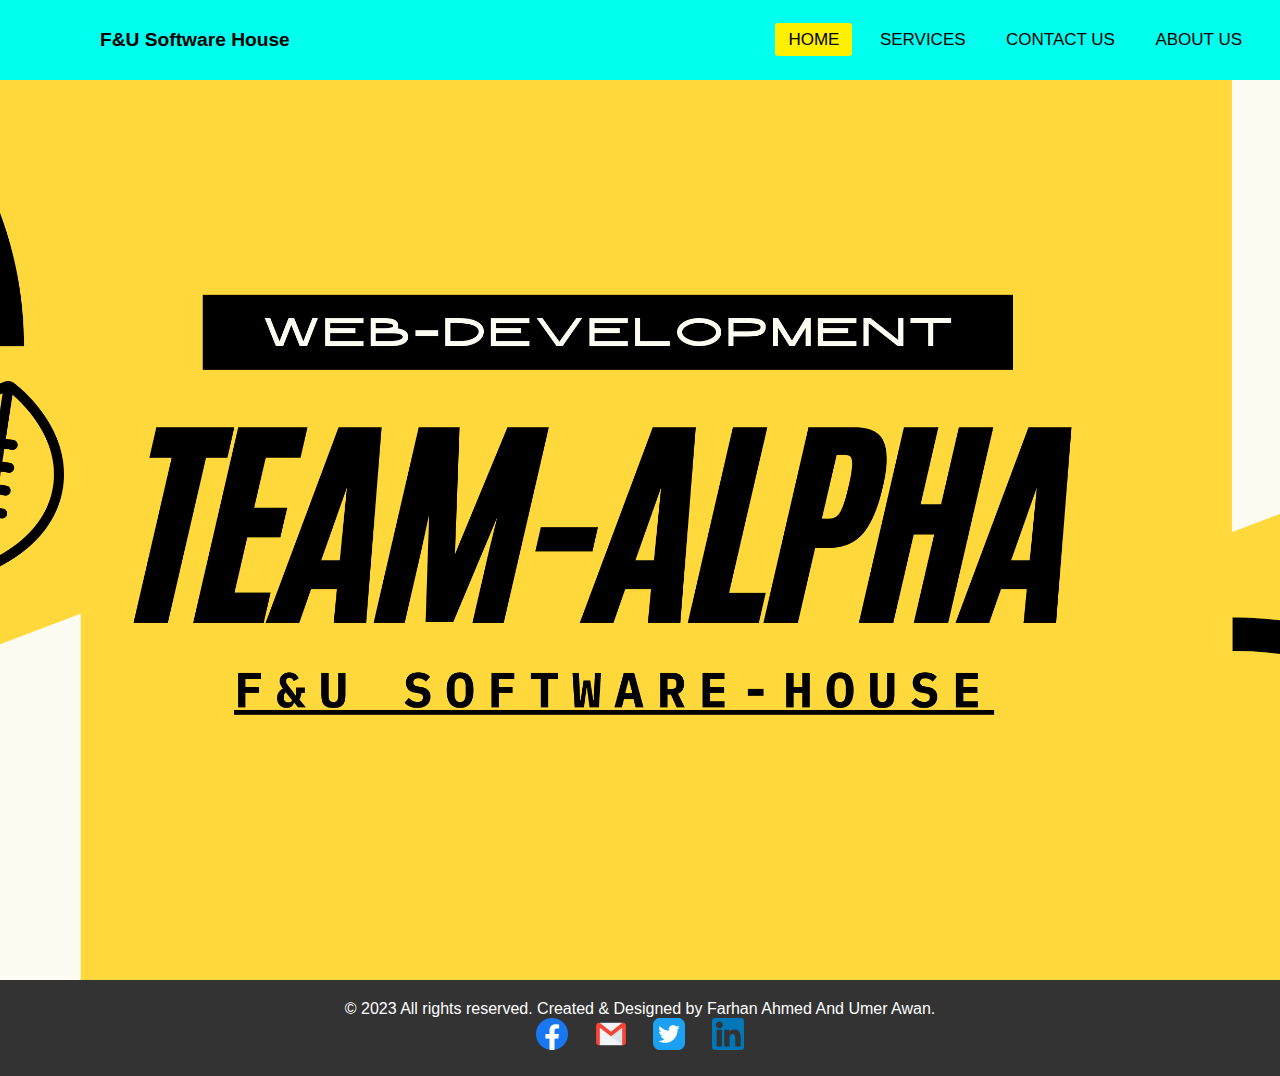
<file: Learning/index.html>
<!DOCTYPE html>
<html lang="en">
<head>
    <meta charset="UTF-8">
    <meta name="viewport" content="width=device-width, initial-scale=1.0">
    <title>Sultan Abdul Hamid</title>
    <link rel="stylesheet" href="style.css">
    </head>
<body>
  <nav id="box">
    <label class="logo" style="font-size: larger;"> F&U Software House</label>
    <ul>        
        <li><a href="#" class="active">Home</a></li>
        <li><a href="Scroll bar.html" target="_blank" >Services</a></li>
        <li><a href="u and f made.html" target="_blank" >Contact us</a></li>
        <li><a href="about pg.html" target="_blank" >About us</a></li>
    </ul>
   </nav>
   <section></section>
   <div class="container"> </div>
   <div class="footer">
    <p>© 2023 All rights reserved. Created & Designed by Farhan Ahmed And Umer Awan.</p>
    <a href="https://www.facebook.com/" target="_blank">
        <img src="facebook-icon.png" alt="Facebook" width="32" height="32">
    </a>
    <a href="mailto:your@email.com" target="_blank">
        <img src="gmail-icon.png" alt="Email" width="32" height="32">
    </a>
    <a href="https://twitter.com/" target="_blank">
        <img src="twitte-icon.webp" alt="Twitter" width="32" height="32">
    </a>
    <a href="https://www.linkedin.com/" target="_blank">
        <img src="linkedin-icon.png" alt="LinkedIn" width="32" height="32">
    </a>      
</div>
</body>





</html>
</file>
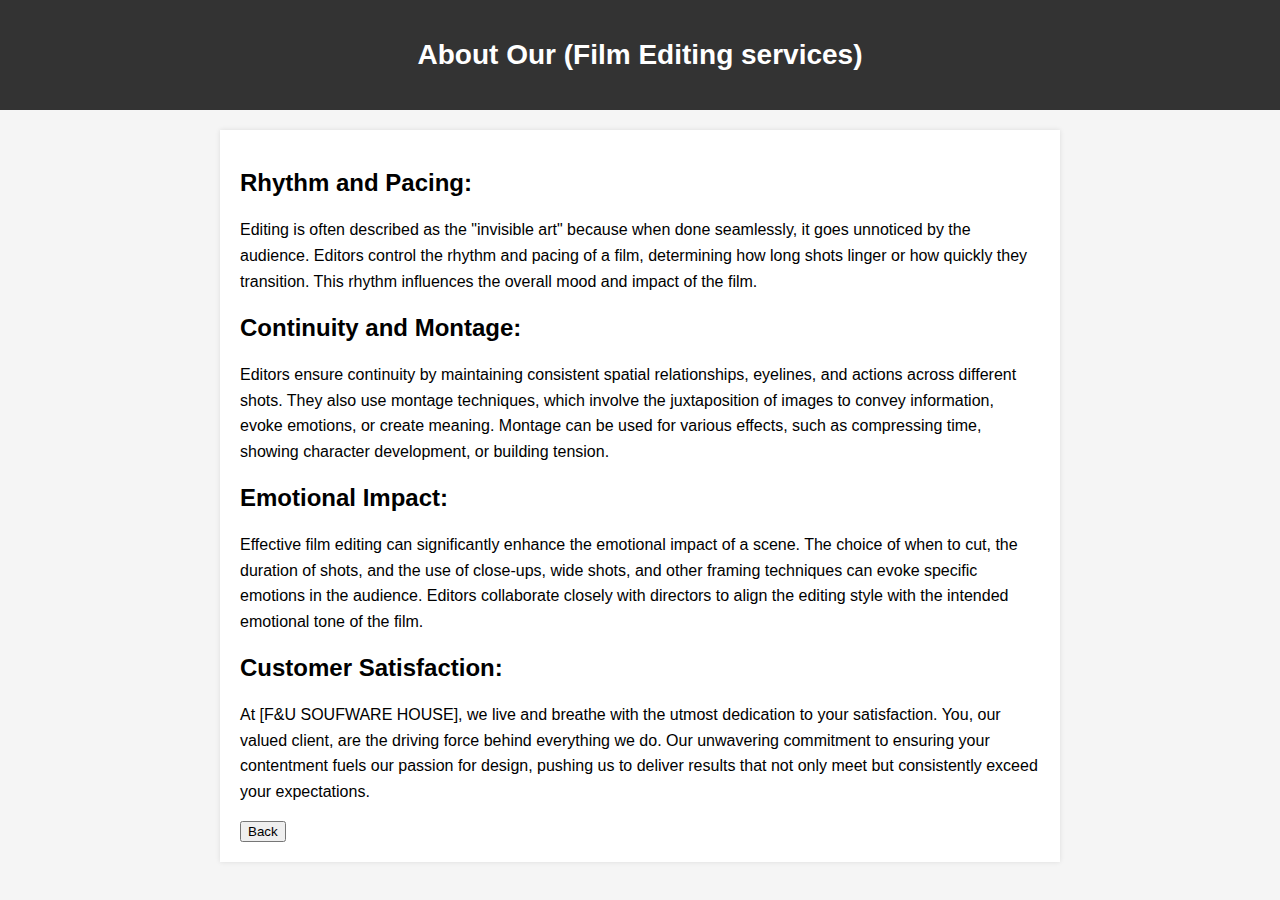
<file: Learning/about film editing.html>
<!DOCTYPE html>
<html lang="en">
<head>
    <meta charset="UTF-8">
    <meta name="viewport" content="width=device-width, initial-scale=1.0">
    <title>About Our  (Film Editing services)</title>
    <style>
        body {
            font-family: Arial, sans-serif;
            background-color: #f5f5f5;
            margin: 0;
            padding: 0;
        }
        header {
            background-color: #333;
            color: #fff;
            text-align: center;
            padding: 20px 0;
        }
        .container {
            max-width: 800px;
            margin: 20px auto;
            padding: 20px;
            background-color: #fff;
            box-shadow: 0 0 5px rgba(0, 0, 0, 0.1);
        }
        h1 {
            font-size: 28px;
        }
        p {
            font-size: 16px;
            line-height: 1.6;
        }
    </style>
</head>
<body>
    <header>
        <h1>About Our (Film Editing services)</h1>
    </header>
    <div class="container">
        <h2>Rhythm and Pacing:</h2>
        <p>Editing is often described as the "invisible art" because when done seamlessly, it goes unnoticed by the audience. Editors control the rhythm and pacing of a film, determining how long shots linger or how quickly they transition. This rhythm influences the overall mood and impact of the film.</p>
        <h2>Continuity and Montage:</h2>
        <p>Editors ensure continuity by maintaining consistent spatial relationships, eyelines, and actions across different shots. They also use montage techniques, which involve the juxtaposition of images to convey information, evoke emotions, or create meaning. Montage can be used for various effects, such as compressing time, showing character development, or building tension.</p>
        <h2>Emotional Impact:</h2>
        <p>Effective film editing can significantly enhance the emotional impact of a scene. The choice of when to cut, the duration of shots, and the use of close-ups, wide shots, and other framing techniques can evoke specific emotions in the audience. Editors collaborate closely with directors to align the editing style with the intended emotional tone of the film.</p>
        <h2>Customer Satisfaction:</h2>
        <p>At [F&U SOUFWARE HOUSE], we live and breathe with the utmost dedication to your satisfaction. You, our valued client, are the driving force behind everything we do. Our unwavering commitment to ensuring your contentment fuels our passion for design, pushing us to deliver results that not only meet but consistently exceed your expectations.</p>
     <a href="Scroll bar.html"><button>Back</button></a>
    </div>
</body>
</html>
</file>
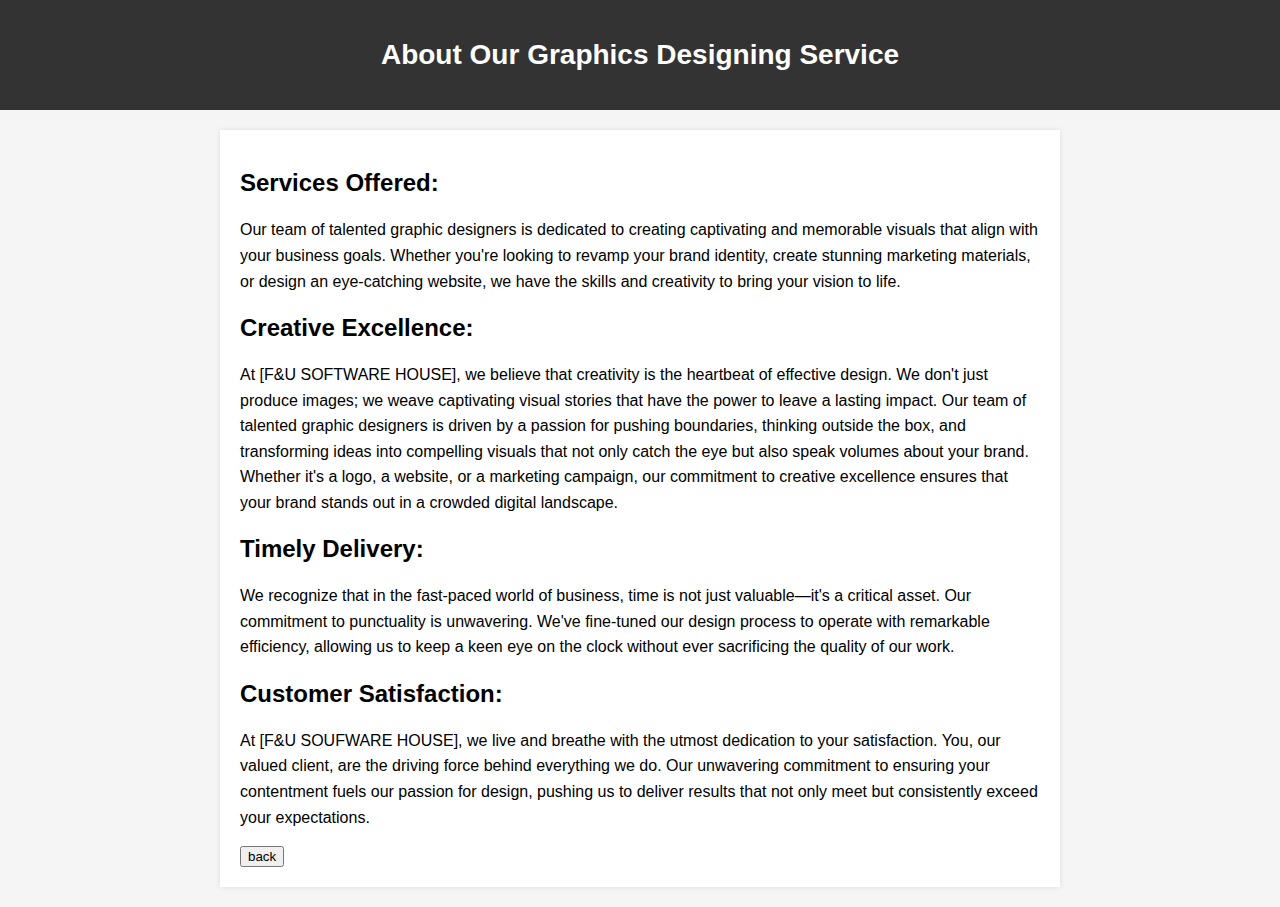
<file: Learning/about graphics.html>
<!DOCTYPE html>
<html lang="en">
<head>
    <meta charset="UTF-8">
    <meta name="viewport" content="width=device-width, initial-scale=1.0">
    <title>About Our Graphics Designing Service</title>
    <style>
        body {
            font-family: Arial, sans-serif;
            background-color: #f5f5f5;
            margin: 0;
            padding: 0;
        }
        header {
            background-color: #333;
            color: #fff;
            text-align: center;
            padding: 20px 0;
        }
        .container {
            max-width: 800px;
            margin: 20px auto;
            padding: 20px;
            background-color: #fff;
            box-shadow: 0 0 5px rgba(0, 0, 0, 0.1);
        }
        h1 {
            font-size: 28px;
        }
        p {
            font-size: 16px;
            line-height: 1.6;
        }
    </style>
</head>
<body>
    <header>
        <h1>About Our Graphics Designing Service</h1>
    </header>
    <div class="container">
        <h2>Services Offered:</h2>
        <p>Our team of talented graphic designers is dedicated to creating captivating and memorable visuals that align with your business goals. Whether you're looking to revamp your brand identity, create stunning marketing materials, or design an eye-catching website, we have the skills and creativity to bring your vision to life.</p>
        <h2>Creative Excellence:</h2>
        <p>At [F&U SOFTWARE HOUSE], we believe that creativity is the heartbeat of effective design. We don't just produce images; we weave captivating visual stories that have the power to leave a lasting impact. Our team of talented graphic designers is driven by a passion for pushing boundaries, thinking outside the box, and transforming ideas into compelling visuals that not only catch the eye but also speak volumes about your brand. Whether it's a logo, a website, or a marketing campaign, our commitment to creative excellence ensures that your brand stands out in a crowded digital landscape.</p>
        <h2>Timely Delivery:</h2>
        <p>We recognize that in the fast-paced world of business, time is not just valuable—it's a critical asset. Our commitment to punctuality is unwavering. We've fine-tuned our design process to operate with remarkable efficiency, allowing us to keep a keen eye on the clock without ever sacrificing the quality of our work.</p>
        <h2>Customer Satisfaction:</h2>
        <p>At [F&U SOUFWARE HOUSE], we live and breathe with the utmost dedication to your satisfaction. You, our valued client, are the driving force behind everything we do. Our unwavering commitment to ensuring your contentment fuels our passion for design, pushing us to deliver results that not only meet but consistently exceed your expectations.</p>
      <a href="Scroll bar.html"> <button>back</button></a>
    </div>
</body>
</html>
</file>
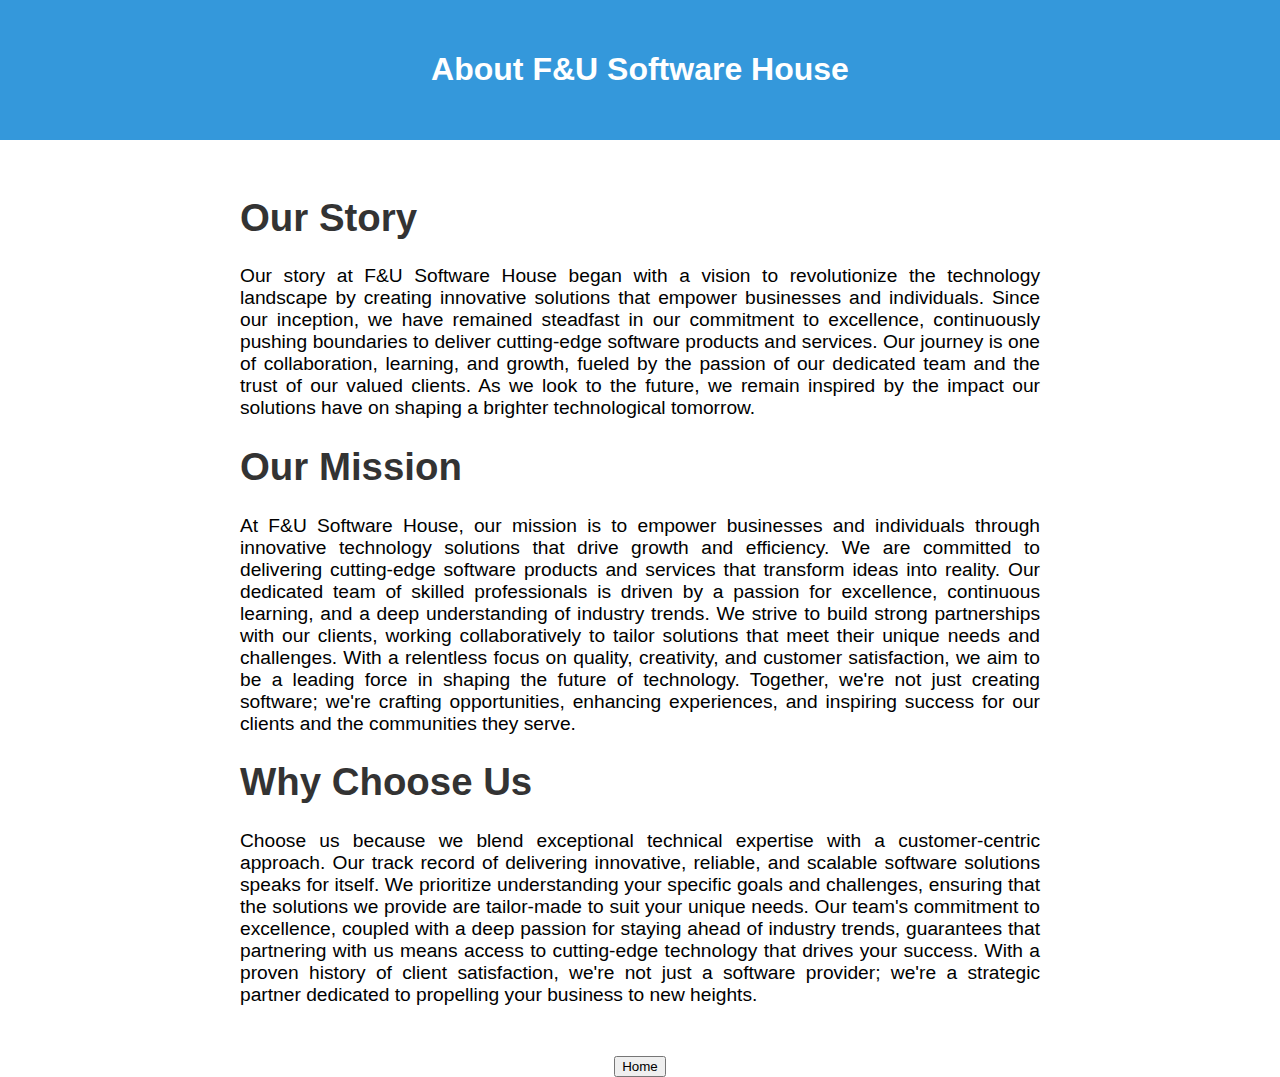
<file: Learning/about pg.html>
<!DOCTYPE html>
<html lang="en">
<head>
    <meta charset="UTF-8">
    <meta name="viewport" content="width=device-width, initial-scale=1.0">
    <title>About F&U Software House</title>
    <style>
        body {
            font-family: Arial, sans-serif;
            margin: 0;
            padding: 0;
        }

        .header {
            background-color: #3498db;
            color: #fff;
            text-align: center;
            padding: 30px;
        }

        .content {
            max-width: 800px;
            margin: 0 auto;
            padding: 30px;
            text-align: justify;
        }

        .content h1 {
            color: #333;
        }

        .content p {
            margin-bottom: 20px;
        }

      
    </style>
</head>
<body>
    <div class="header">
        <h1>About F&U Software House</h1>
    </div> <big>
    <div class="content">
        <h1>Our Story</h1>
        <p>Our story at F&U Software House began with a vision to revolutionize the technology landscape by creating innovative solutions that empower businesses and individuals. Since our inception, we have remained steadfast in our commitment to excellence, continuously pushing boundaries to deliver cutting-edge software products and services. Our journey is one of collaboration, learning, and growth, fueled by the passion of our dedicated team and the trust of our valued clients. As we look to the future, we remain inspired by the impact our solutions have on shaping a brighter technological tomorrow.</p>
        
        <h1>Our Mission</h1>
        <p>At F&U Software House, our mission is to empower businesses and individuals through innovative technology solutions that drive growth and efficiency. We are committed to delivering cutting-edge software products and services that transform ideas into reality. Our dedicated team of skilled professionals is driven by a passion for excellence, continuous learning, and a deep understanding of industry trends. We strive to build strong partnerships with our clients, working collaboratively to tailor solutions that meet their unique needs and challenges. With a relentless focus on quality, creativity, and customer satisfaction, we aim to be a leading force in shaping the future of technology. Together, we're not just creating software; we're crafting opportunities, enhancing experiences, and inspiring success for our clients and the communities they serve.</p>
        
        <h1>Why Choose Us</h1>
        <p>Choose us because we blend exceptional technical expertise with a customer-centric approach. Our track record of delivering innovative, reliable, and scalable software solutions speaks for itself. We prioritize understanding your specific goals and challenges, ensuring that the solutions we provide are tailor-made to suit your unique needs. Our team's commitment to excellence, coupled with a deep passion for staying ahead of industry trends, guarantees that partnering with us means access to cutting-edge technology that drives your success. With a proven history of client satisfaction, we're not just a software provider; we're a strategic partner dedicated to propelling your business to new heights.</p>
    </div>  </big>
    <div>
        <center><a href="index.html"><button>Home</button></a></center> 
    </div>
</body>
</html>
</file>
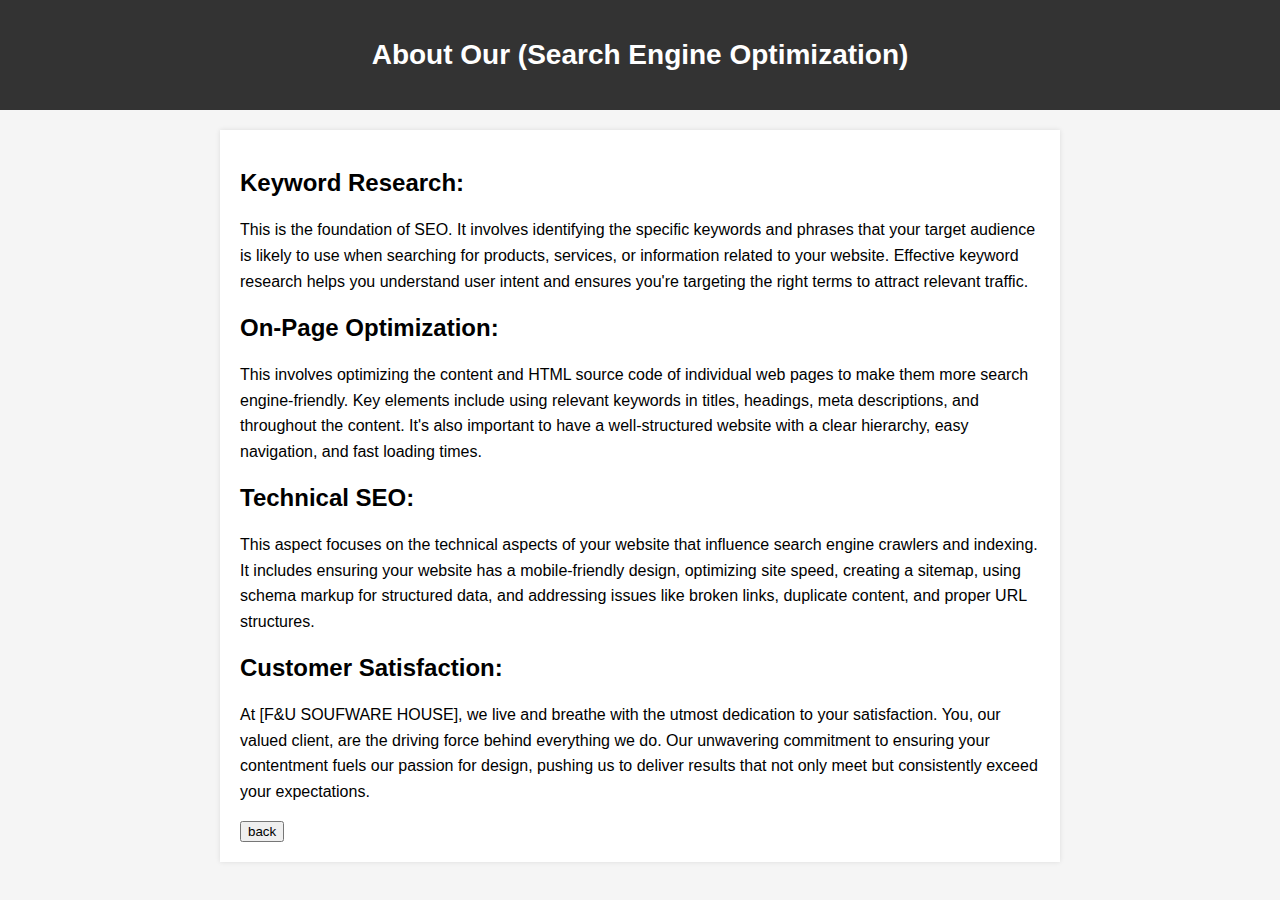
<file: Learning/about seo.html>
<!DOCTYPE html>
<html lang="en">
<head>
    <meta charset="UTF-8">
    <meta name="viewport" content="width=device-width, initial-scale=1.0">
    <title>About Our  (Search Engine Optimization)</title>
    <style>
        body {
            font-family: Arial, sans-serif;
            background-color: #f5f5f5;
            margin: 0;
            padding: 0;
        }
        header {
            background-color: #333;
            color: #fff;
            text-align: center;
            padding: 20px 0;
        }
        .container {
            max-width: 800px;
            margin: 20px auto;
            padding: 20px;
            background-color: #fff;
            box-shadow: 0 0 5px rgba(0, 0, 0, 0.1);
        }
        h1 {
            font-size: 28px;
        }
        p {
            font-size: 16px;
            line-height: 1.6;
        }
    </style>
</head>
<body>
    <header>
        <h1>About Our  (Search Engine Optimization)</h1>
    </header>
    <div class="container">
        <h2>Keyword Research:</h2>
        <p>This is the foundation of SEO. It involves identifying the specific keywords and phrases that your target audience is likely to use when searching for products, services, or information related to your website. Effective keyword research helps you understand user intent and ensures you're targeting the right terms to attract relevant traffic.</p>
        <h2>On-Page Optimization:</h2>
        <p>This involves optimizing the content and HTML source code of individual web pages to make them more search engine-friendly. Key elements include using relevant keywords in titles, headings, meta descriptions, and throughout the content. It's also important to have a well-structured website with a clear hierarchy, easy navigation, and fast loading times.        </p>
        <h2>Technical SEO:</h2>
        <p>This aspect focuses on the technical aspects of your website that influence search engine crawlers and indexing. It includes ensuring your website has a mobile-friendly design, optimizing site speed, creating a sitemap, using schema markup for structured data, and addressing issues like broken links, duplicate content, and proper URL structures.</p>
        <h2>Customer Satisfaction:</h2>
        <p>At [F&U SOUFWARE HOUSE], we live and breathe with the utmost dedication to your satisfaction. You, our valued client, are the driving force behind everything we do. Our unwavering commitment to ensuring your contentment fuels our passion for design, pushing us to deliver results that not only meet but consistently exceed your expectations.</p>
        <a href="Scroll bar.html"> <button>back</button></a>
    </div>
</body>
</html>
</file>
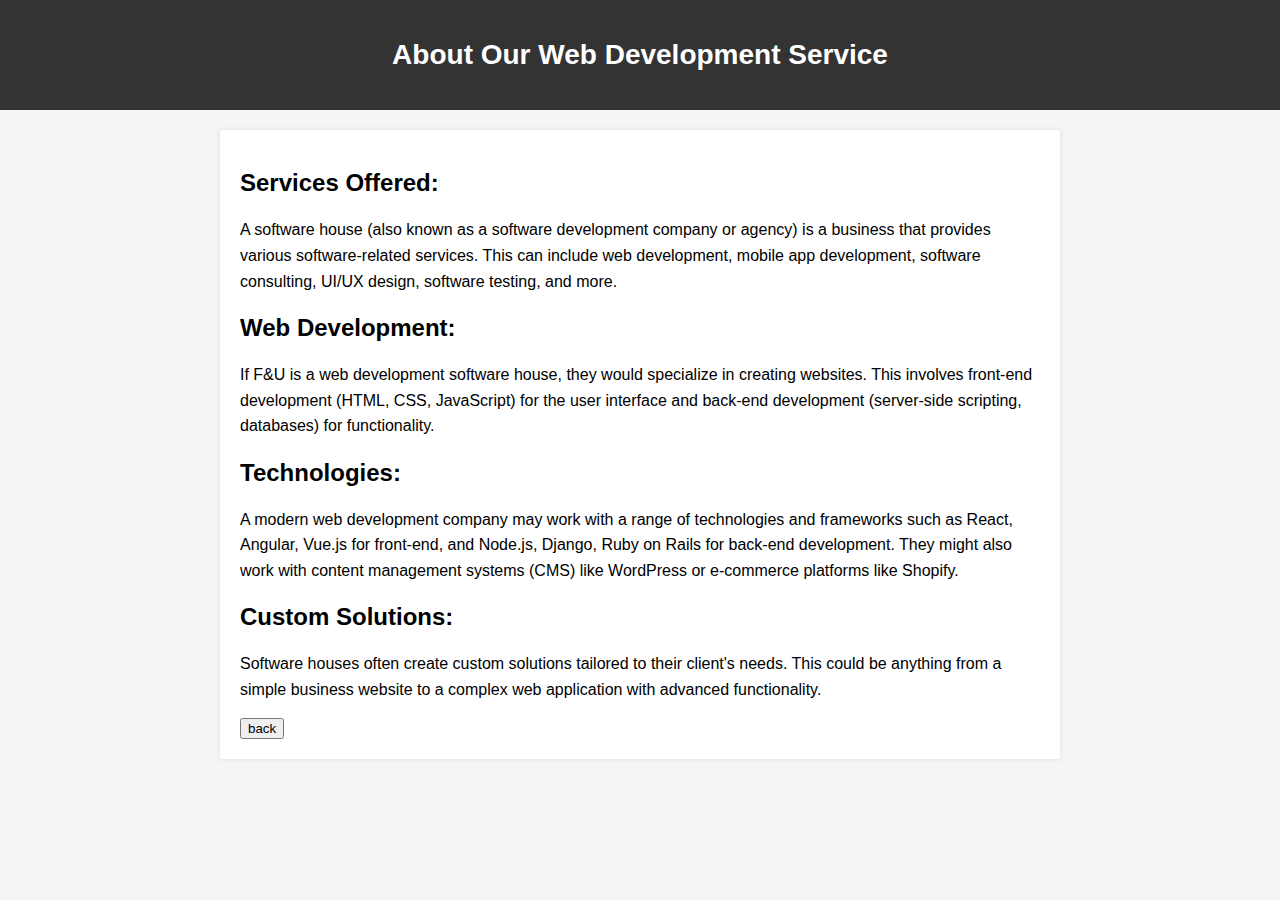
<file: Learning/about web.html>
<!DOCTYPE html>
<html lang="en">
<head>
    <meta charset="UTF-8">
    <meta name="viewport" content="width=device-width, initial-scale=1.0">
    <title>About Our Web Development Service</title>
    <style>
        body {
            font-family: Arial, sans-serif;
            background-color: #f5f5f5;
            margin: 0;
            padding: 0;
        }
        header {
            background-color: #333;
            color: #fff;
            text-align: center;
            padding: 20px 0;
        }
        .container {
            max-width: 800px;
            margin: 20px auto;
            padding: 20px;
            background-color: #fff;
            box-shadow: 0 0 5px rgba(0, 0, 0, 0.1);
        }
        h1 {
            font-size: 28px;
        }
        p {
            font-size: 16px;
            line-height: 1.6;
        }
    </style>
</head>
<body>
    <header>
        <h1>About Our Web Development Service</h1>
    </header>
    <div class="container">
        <h2>Services Offered:</h2>
        <p>A software house (also known as a software development company or agency) is a business that provides various software-related services. This can include web development, mobile app development, software consulting, UI/UX design, software testing, and more.</p>
        <h2>Web Development:</h2>
        <p> If F&U is a web development software house, they would specialize in creating websites. This involves front-end development (HTML, CSS, JavaScript) for the user interface and back-end development (server-side scripting, databases) for functionality.</p>
        <h2>Technologies:</h2>
        <p> A modern web development company may work with a range of technologies and frameworks such as React, Angular, Vue.js for front-end, and Node.js, Django, Ruby on Rails for back-end development. They might also work with content management systems (CMS) like WordPress or e-commerce platforms like Shopify.</p>
        <h2>Custom Solutions:</h2>
        <p>Software houses often create custom solutions tailored to their client's needs. This could be anything from a simple business website to a complex web application with advanced functionality.</p>

        <a href="Scroll bar.html"> <button>back</button></a>

    </div>
</body>
</html>
</file>
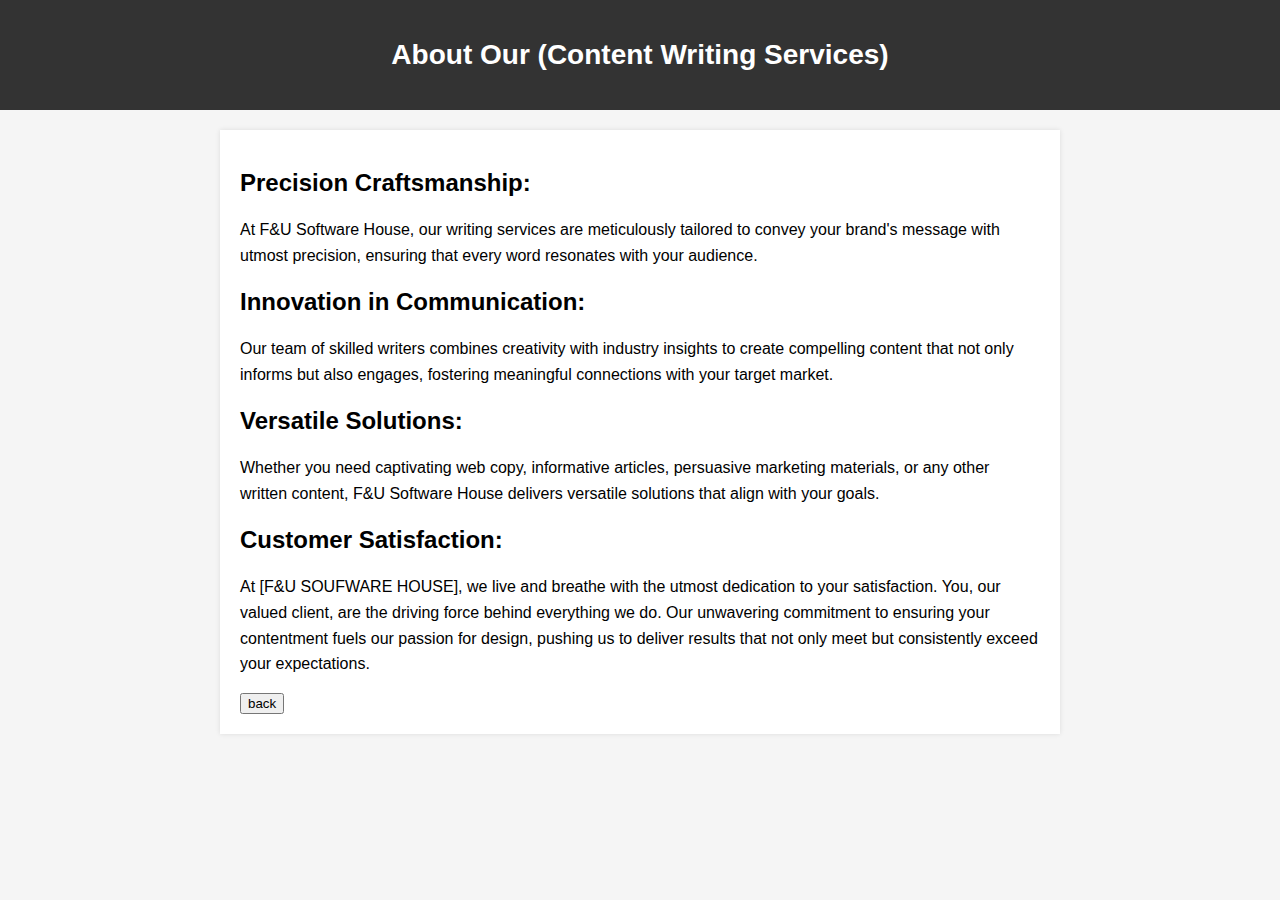
<file: Learning/content services.html>
<!DOCTYPE html>
<html lang="en">
<head>
    <meta charset="UTF-8">
    <meta name="viewport" content="width=device-width, initial-scale=1.0">
    <title>About Our (Content Writing Services)</title>
    <style>
        body {
            font-family: Arial, sans-serif;
            background-color: #f5f5f5;
            margin: 0;
            padding: 0;
        }
        header {
            background-color: #333;
            color: #fff;
            text-align: center;
            padding: 20px 0;
        }
        .container {
            max-width: 800px;
            margin: 20px auto;
            padding: 20px;
            background-color: #fff;
            box-shadow: 0 0 5px rgba(0, 0, 0, 0.1);
        }
        h1 {
            font-size: 28px;
        }
        p {
            font-size: 16px;
            line-height: 1.6;
        }
    </style>
</head>
<body>
    <header>
        <h1>About Our (Content Writing Services)</h1>
    </header>
    <div class="container">
        <h2>Precision Craftsmanship:</h2>
        <p>At F&U Software House, our writing services are meticulously tailored to convey your brand's message with utmost precision, ensuring that every word resonates with your audience.</p>
        <h2>Innovation in Communication:</h2>
        <p>Our team of skilled writers combines creativity with industry insights to create compelling content that not only informs but also engages, fostering meaningful connections with your target market.</p>
        <h2>Versatile Solutions:</h2>
        <p>Whether you need captivating web copy, informative articles, persuasive marketing materials, or any other written content, F&U Software House delivers versatile solutions that align with your goals.</p>
        <h2>Customer Satisfaction:</h2>
        <p>At [F&U SOUFWARE HOUSE], we live and breathe with the utmost dedication to your satisfaction. You, our valued client, are the driving force behind everything we do. Our unwavering commitment to ensuring your contentment fuels our passion for design, pushing us to deliver results that not only meet but consistently exceed your expectations.</p>
        <a href="Scroll bar.html"> <button>back</button></a>
    </div>
</body>
</html>
</file>
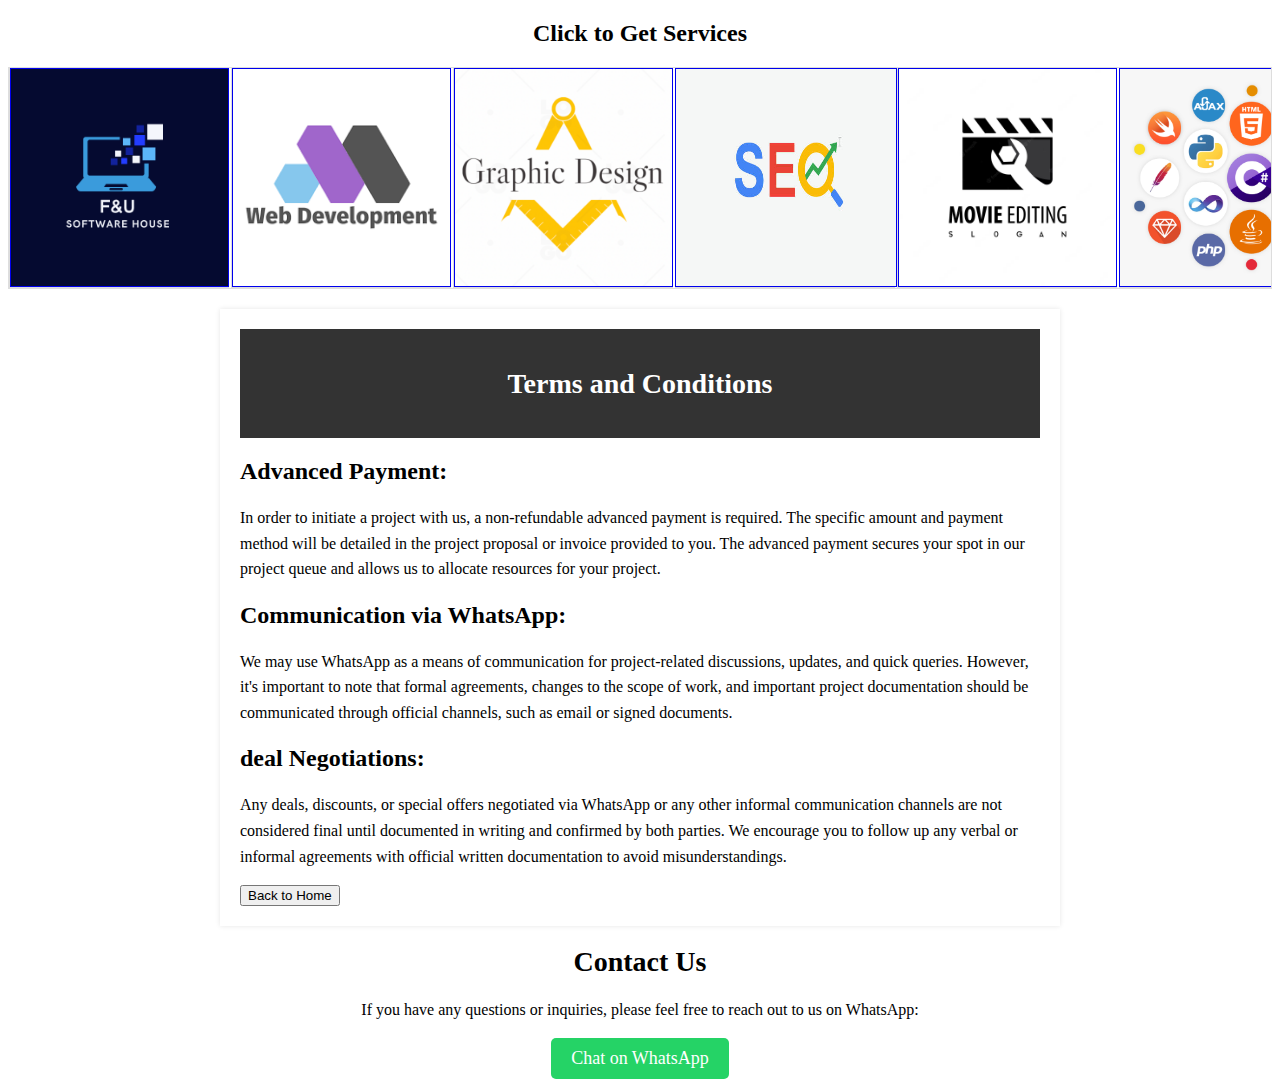
<file: Learning/Scroll bar.html>
<!DOCTYPE html>
<html lang="en">
<head>
  <meta charset="UTF-8">
  <meta name="viewport" content="width=100%, initial-scale=1.0">
  <title>Scroll Bar</title>
  <link rel="stylesheet" href="scroll.css">
</head>
<body>
 <center> <h2>Click to Get Services</h2> </center>
  <div class="wrapper" aria-setsize="100%">
    <div class="item"><a href="about pg.html"> <img src="no1.png" alt="error" height="217px" border="1px" ></a></div>
    <div class="item"><a href="about web.html"> <img src="no2.png" alt="error" height="217px" border="1px" ></a> </div>
    <div class="item"><a href="about graphics.html"> <img src="no3.png" alt="error" height="217px" border="1px" ></a></div>
    <div class="item"><a href="about seo.html"> <img src="no4.jpg" alt="error" height="217px" width="220" border="1px" ></a></div>
    <div class="item"><a href="about film editing.html"><img src="no5.avif" alt="error" height="217px"border="1px" ></a> </div>
    <div class="item"><a href="services programing.html"> <img src="no6.png" alt="error" height="217px" border="1px" ></a></div>
    <div class="item"><a href="content services.html"> <img src="no7.png" alt="error" height="217px" width="220px" border="1px"></a> </div>
  </div> 
  <div class="container">
    <header>
      <h1>Terms and Conditions</h1>
  </header>
    <h2>Advanced Payment:</h2>
    <p>In order to initiate a project with us, a non-refundable advanced payment is required. The specific amount and payment method will be detailed in the project proposal or invoice provided to you. The advanced payment secures your spot in our project queue and allows us to allocate resources for your project.</p>
    <h2>Communication via WhatsApp:</h2>
    <p>We may use WhatsApp as a means of communication for project-related discussions, updates, and quick queries. However, it's important to note that formal agreements, changes to the scope of work, and important project documentation should be communicated through official channels, such as email or signed documents.</p>
    <h2>deal Negotiations:</h2>
    <p>Any deals, discounts, or special offers negotiated via WhatsApp or any other informal communication channels are not considered final until documented in writing and confirmed by both parties. We encourage you to follow up any verbal or informal agreements with official written documentation to avoid misunderstandings.</p>

    <a href="index.html"> <button>Back to Home</button> </a>
    

    
</div>
<center><div class="containers">
  <h1>Contact Us</h1>
  <p id="para">If you have any questions or inquiries, please feel free to reach out to us on WhatsApp:</p>
  <a href="https://wa.me/923434698708" class="whatsapp-link">Chat on WhatsApp</a>
</div>

</center> 
</body>
</html>
</file>
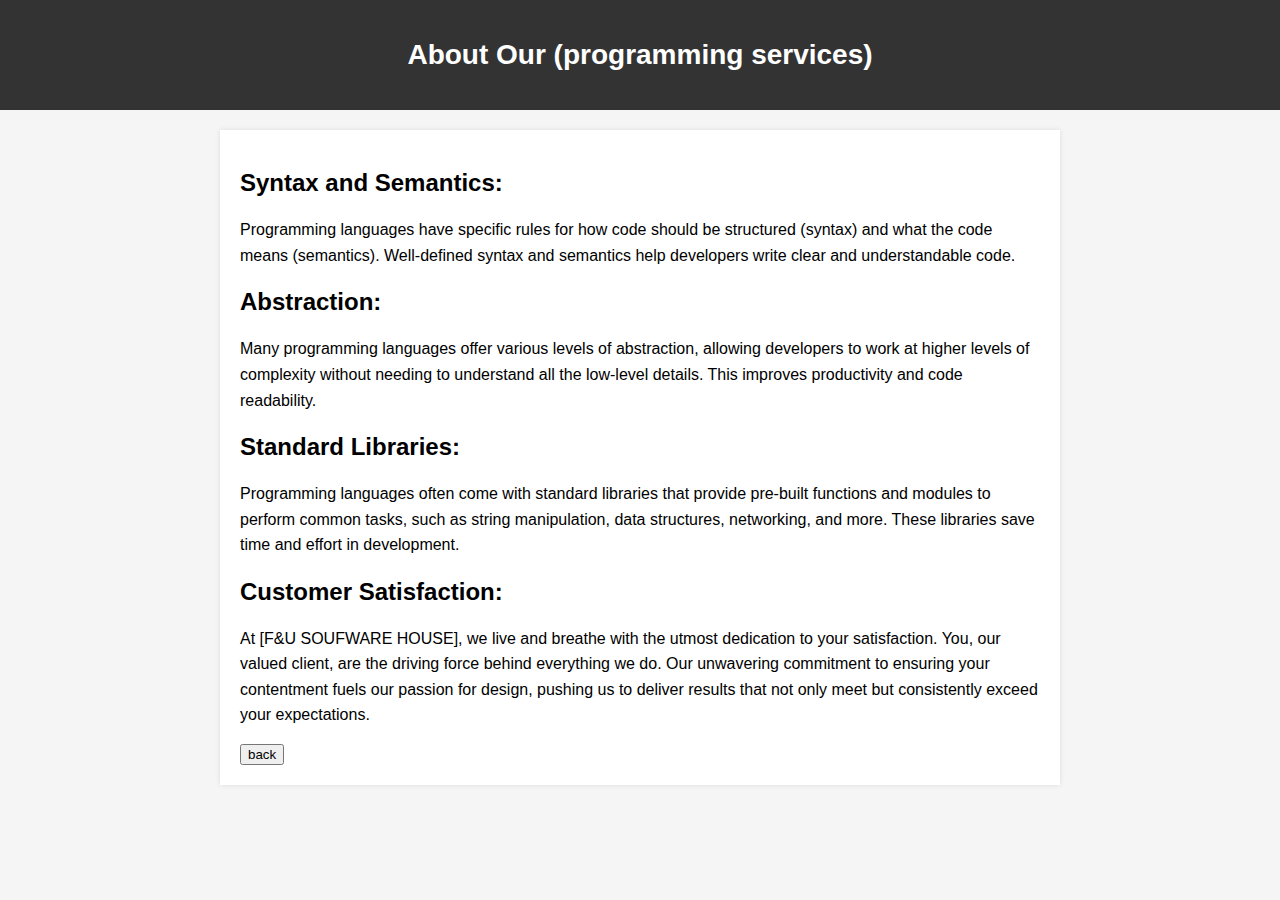
<file: Learning/services programing.html>
<!DOCTYPE html>
<html lang="en">
<head>
    <meta charset="UTF-8">
    <meta name="viewport" content="width=device-width, initial-scale=1.0">
    <title>About Our  (programming services)</title>
    <style>
        body {
            font-family: Arial, sans-serif;
            background-color: #f5f5f5;
            margin: 0;
            padding: 0;
        }
        header {
            background-color: #333;
            color: #fff;
            text-align: center;
            padding: 20px 0;
        }
        .container {
            max-width: 800px;
            margin: 20px auto;
            padding: 20px;
            background-color: #fff;
            box-shadow: 0 0 5px rgba(0, 0, 0, 0.1);
        }
        h1 {
            font-size: 28px;
        }
        p {
            font-size: 16px;
            line-height: 1.6;
        }
    </style>
</head>
<body>
    <header>
        <h1>About Our (programming services)</h1>
    </header>
    <div class="container">
        <h2>Syntax and Semantics:</h2>
        <p>Programming languages have specific rules for how code should be structured (syntax) and what the code means (semantics). Well-defined syntax and semantics help developers write clear and understandable code.</p>
        <h2>Abstraction:</h2>
        <p>Many programming languages offer various levels of abstraction, allowing developers to work at higher levels of complexity without needing to understand all the low-level details. This improves productivity and code readability.</p>
        <h2>Standard Libraries:</h2>
        <p>Programming languages often come with standard libraries that provide pre-built functions and modules to perform common tasks, such as string manipulation, data structures, networking, and more. These libraries save time and effort in development.</p>
        <h2>Customer Satisfaction:</h2>
        <p>At [F&U SOUFWARE HOUSE], we live and breathe with the utmost dedication to your satisfaction. You, our valued client, are the driving force behind everything we do. Our unwavering commitment to ensuring your contentment fuels our passion for design, pushing us to deliver results that not only meet but consistently exceed your expectations.</p>
        <a href="Scroll bar.html"> <button>back</button></a>
    </div>
</body>
</html>
</file>
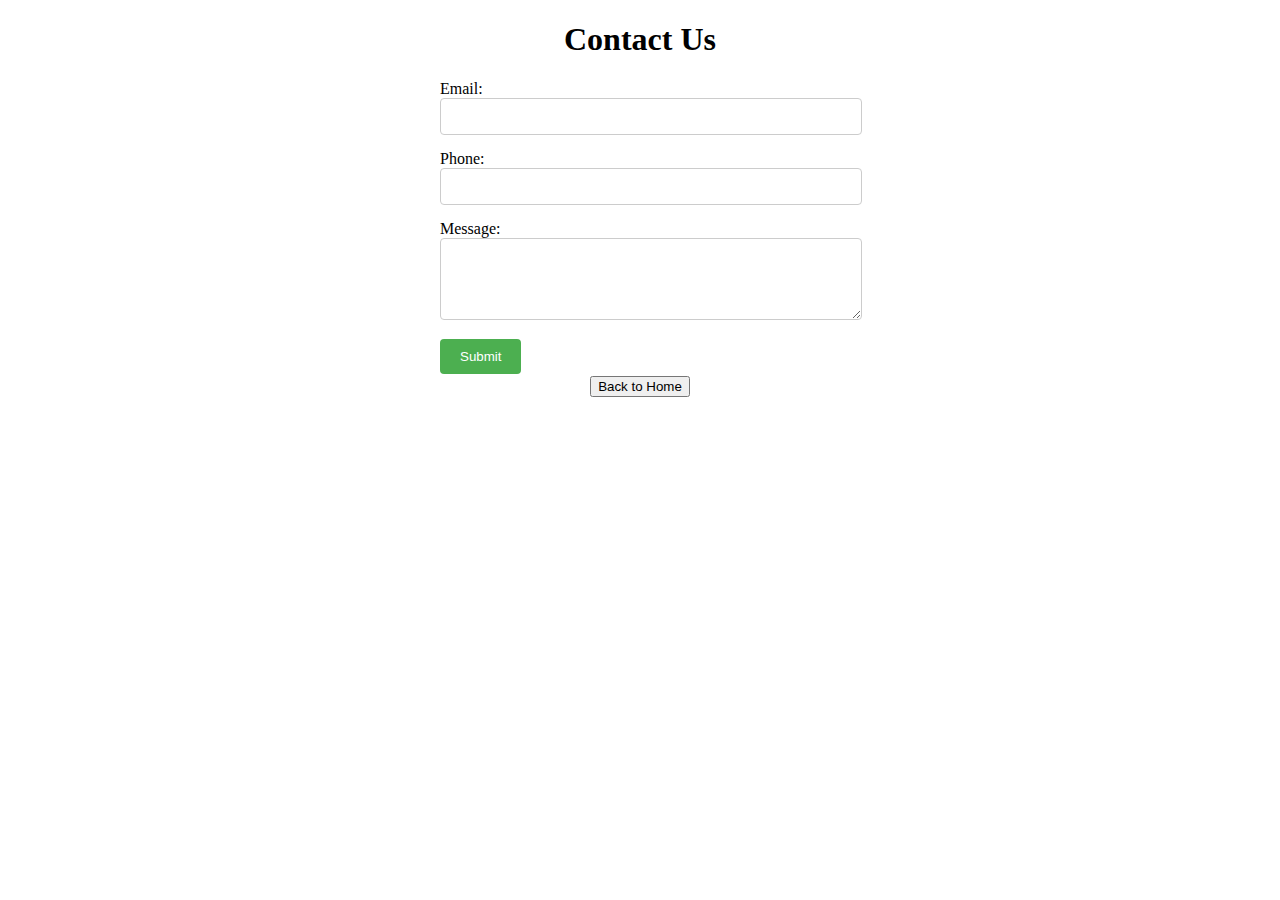
<file: Learning/u and f made.html>
<!DOCTYPE html>
<html>
<head>
    <title>Contact Us</title>
    <style>
        /* Add your CSS styles here */
        /* Style the form and its elements */
        form {
            max-width: 400px;
            margin: 0 auto;
        }
        input[type="text"], input[type="email"], input[type="tel"], textarea {
            width: 100%;
            padding: 10px;
            margin-bottom: 15px;
            border: 1px solid #ccc;
            border-radius: 4px;
        }
        input[type="submit"] {
            background-color: #4CAF50;
            color: white;
            padding: 10px 20px;
            border: none;
            border-radius: 4px;
            cursor: pointer;
        }
    </style>
</head>
<body>
   <center> <h1>Contact Us</h1></center>
    <form id="contactForm" onsubmit="return validateForm()">
        <label for="email">Email:</label>
        <input type="email" id="email" name="email" required>
        <label for="phone">Phone:</label>
        <input type="tel" id="phone" name="phone" required>
        <label for="message">Message:</label>
        <textarea id="message" name="message" rows="4" required></textarea>
        <input type="submit" value="Submit">
    </form>
    <div id="error" style="color: red;"></div>

    <script>
        function validateForm() {
            var email = document.getElementById("email").value;
            var phone = document.getElementById("phone").value;
            var errorMessage = "";
            
            // Validate email
            var emailPattern = /^[^\s@]+@[^\s@]+\.[^\s@]+$/;
            if (!emailPattern.test(email)) {
                errorMessage += "Invalid email address.<br>";
            }

            // Validate phone
            var phonePattern = /^\d{10}$/; // Assumes a 10-digit phone number
            if (!phonePattern.test(phone)) {
                errorMessage += "Invalid phone number (10 digits).<br>";
            }

            if (errorMessage !== "") {
                document.getElementById("error").innerHTML = errorMessage;
                return false; // Prevent form submission
            }

            return true; // Allow form submission
        }
    </script>
   <center> <a href="index.html"> <big> <button>Back to Home </button> </big></a></center>
</body>
</html>
</file>
<file: Learning/style.css>
*{
    padding: 0;
    margin: 0;
    text-decoration: none;
    list-style: none;
    box-sizing: border-box;

}

body{
    margin: 0;
    padding: 0;
    font-family: Arial;
    

}

#box{
    background: #00ffee;
    height: 80px;
    width: 100%;
}
label.logo{
color: rgb(0, 0, 0);
font-style: 50px;
line-height: 80px;
padding: 0 100px;
font-weight: bold; 
}
nav ul{
    float: right;
    margin-right: 20px;
    border: 1px;
}
nav ul li{
    display: inline-block;
    line-height: 80px;
    margin: 0 5px;
}
nav ul li a{
    color: black;
    font-size: 17px;
    padding: 7px 13px;
    border-radius: 3px; 
    text-transform: uppercase;

}
a.active,a:hover {
    background: rgb(255,239,0); 
    transition: .5s;
}
section{
    width: 100%;
    height: 100vh;
    background-image: url("Yellow\ and\ Black\ Refined\ Sports\ Football\ Banner.png");
    background-size: cover;
    background-position: center;
}
.footer {
    background-color: #333;
    color: white;
    padding: 20px;
    text-align: center;
}
.footer a {
    color: white;
    text-decoration: none;
    margin: 10px;
    font-size: 24px;
}
.footer a:hover {
    color: #00bcd4;
}
</file>
<file: Learning/scroll.css>
.wrapper{
    max-height: 220px;
    border: 1px solid #ddd;
    display: flex;
    overflow-x: auto;
}

.wrapper::-webkit-scrollbar{
    width: 0;
}

.wrapper .item{
    min-width: 220px;
    height: 220px;
    line-height: 100px;
    text-align: center;
    background-color: #ddd;
    margin-right: 2px;
}



header {
    background-color: #333;
    color: #fff;
    text-align: center;
    padding: 20px 0;
}
.container {
    max-width: 800px;
    margin: 20px auto;
    padding: 20px;
    background-color: #fff;
    box-shadow: 0 0 5px rgba(0, 0, 0, 0.1);
}
h1 {
    font-size: 28px;
}
p {
    font-size: 16px;
    line-height: 1.6;
}

para {
    font-size: 18px;
    margin-bottom: 20px;
}
.whatsapp-link {
    display: inline-block;
    background-color: #25D366;
    color: #fff;
    padding: 10px 20px;
    text-decoration: none;
    border-radius: 5px;
    font-size: 18px;
}
</file>
